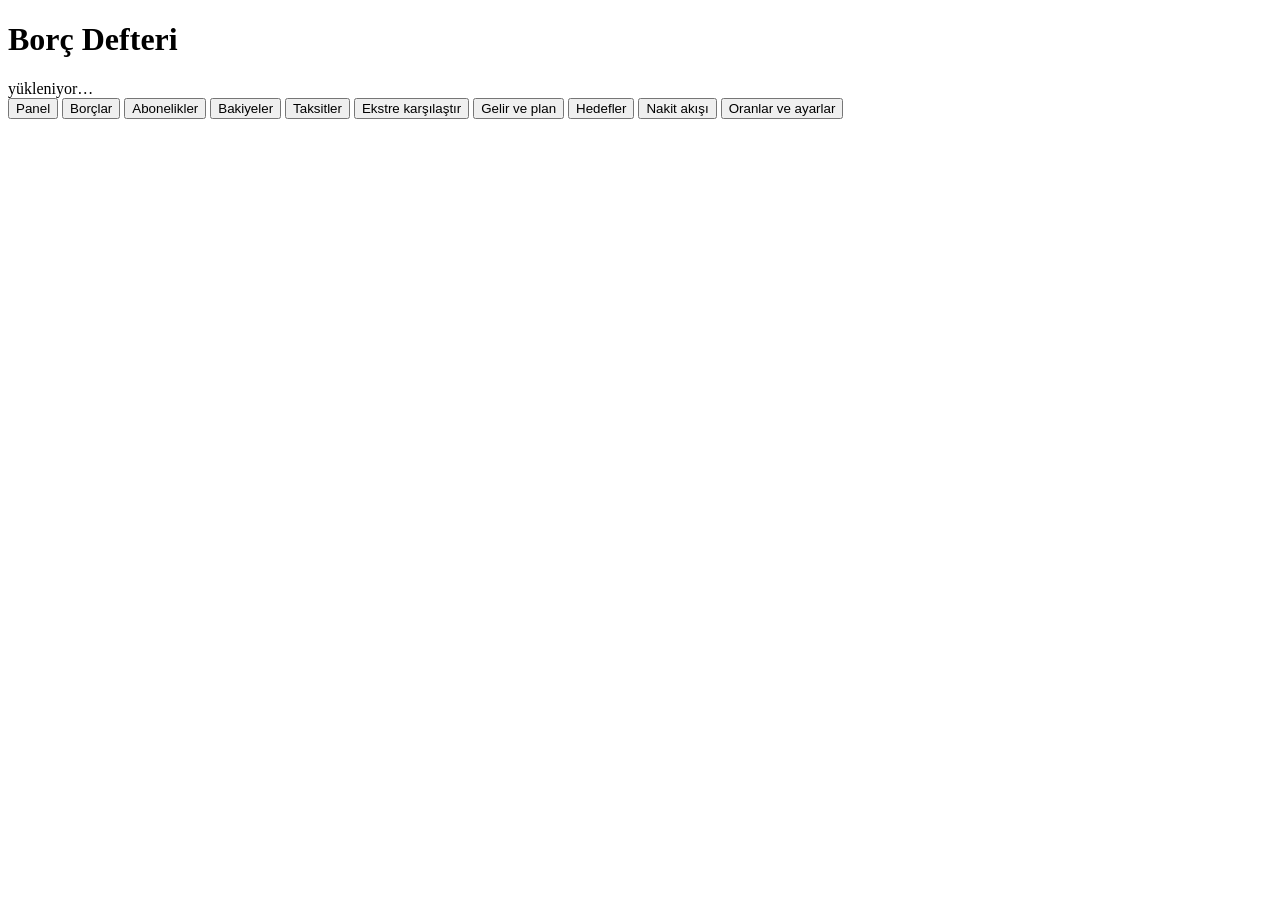
<file: app/src/main/resources/finance/index.html>
<!DOCTYPE html>
<html lang="tr"><head><meta charset="UTF-8">
<meta name="viewport" content="width=device-width,initial-scale=1">
<meta http-equiv="Content-Security-Policy" content="default-src 'none'; script-src 'unsafe-inline'; style-src 'unsafe-inline'; font-src data:; img-src data:; connect-src 'none'; base-uri 'none'; form-action 'none'">
<title>Borç Defteri</title><style>/* FINANCE_CSS */</style></head>
<body><div class="shell-pane" data-app="borc">
<div id="bt-app">
  <div class="bt-top">
    <div class="bt-top-inner">
      <div class="bt-brand">
        <h1>Borç Defteri</h1>
        <span id="bt-sync">yükleniyor…</span>
      </div>
      <div class="bt-tabs" role="tablist">
        <button class="bt-tab" role="tab" data-tab="panel" aria-selected="true">Panel</button>
        <button class="bt-tab" role="tab" data-tab="borclar" aria-selected="false">Borçlar</button>
        <button class="bt-tab" role="tab" data-tab="abonelik" aria-selected="false">Abonelikler</button>
        <button class="bt-tab" role="tab" data-tab="kasa" aria-selected="false">Bakiyeler</button>
        <button class="bt-tab" role="tab" data-tab="taksit" aria-selected="false">Taksitler</button>
        <button class="bt-tab" role="tab" data-tab="ekstre" aria-selected="false">Ekstre karşılaştır</button>
        <button class="bt-tab" role="tab" data-tab="plan" aria-selected="false">Gelir ve plan</button>
        <button class="bt-tab" role="tab" data-tab="hedef" aria-selected="false">Hedefler</button>
        <button class="bt-tab" role="tab" data-tab="akis" aria-selected="false">Nakit akışı</button>
        <button class="bt-tab" role="tab" data-tab="ayarlar" aria-selected="false">Oranlar ve ayarlar</button>
      </div>
    </div>
  </div>
  <div class="bt-wrap">
    <div id="bt-error" class="bt-callout" role="alert" hidden></div>
    <div id="bt-panel" class="bt-view"></div>
    <div id="bt-borclar" class="bt-view bt-hidden"></div>
    <div id="bt-abonelik" class="bt-view bt-hidden"></div>
    <div id="bt-kasa" class="bt-view bt-hidden"></div>
    <div id="bt-taksit" class="bt-view bt-hidden"></div>
    <div id="bt-ekstre" class="bt-view bt-hidden"></div>
    <div id="bt-plan" class="bt-view bt-hidden"></div>
    <div id="bt-hedef" class="bt-view bt-hidden"></div>
    <div id="bt-akis" class="bt-view bt-hidden"></div>
    <div id="bt-ayarlar" class="bt-view bt-hidden"></div>
  </div>
</div>

</div><script>/* FINANCE_TOOLS_JS */</script><script>/* FINANCE_JS */</script></body></html>
</file>
